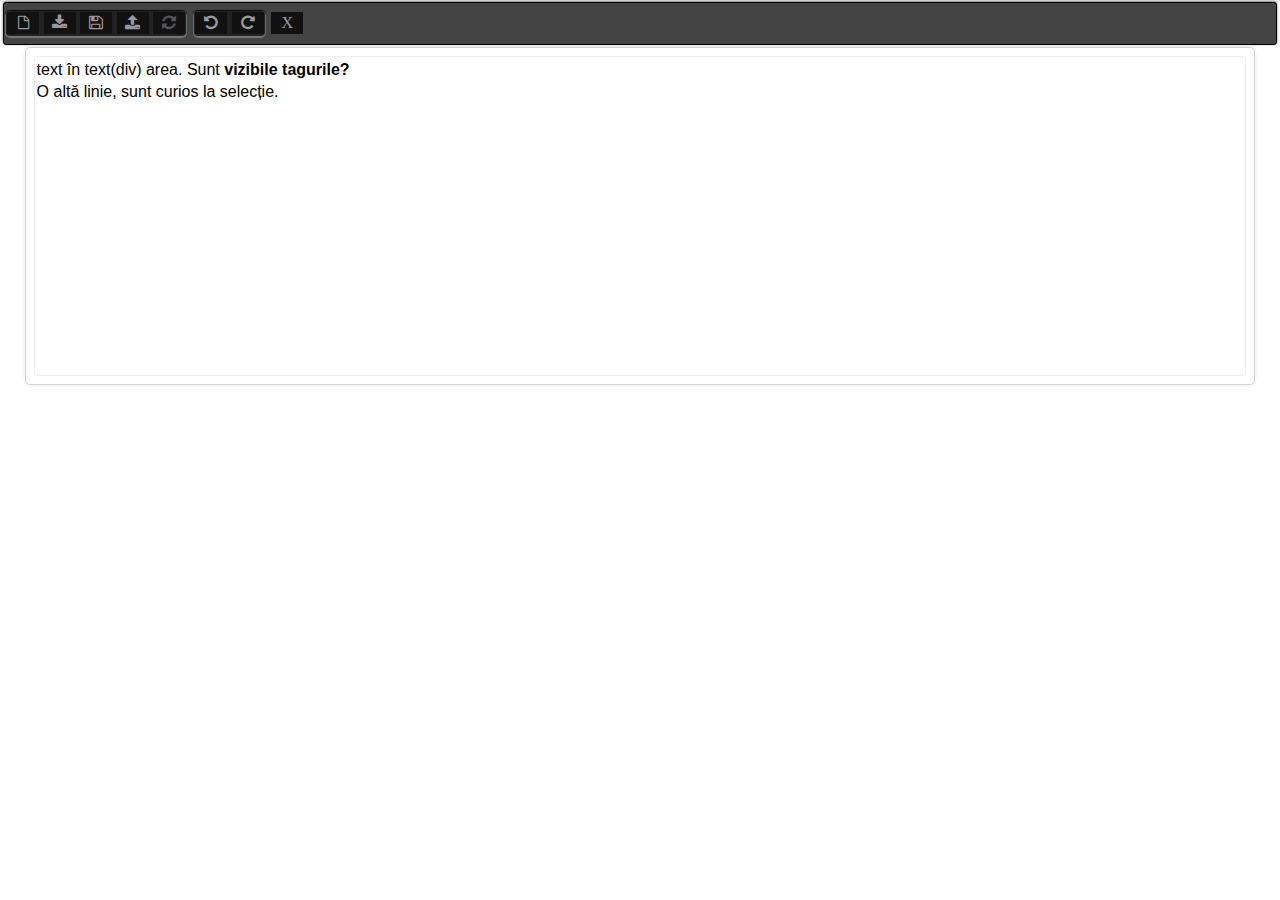
<file: index.html>
<!DOCTYPE html>
<html lang="ro">
<head>
    <meta charset="utf-8">
    <meta http-equiv="X-UA-Compatible" content="IE=edge">
    <title>Editor</title>
    <meta name="description" content="">
    <meta name="viewport" content="width=device-width, initial-scale=1">
    <link rel="stylesheet" href="css/norm.css">
    <link rel="stylesheet" href="css/main.css">
    <!--script type="text/javascript" src="js/jquery.js"></script-->
    <script type="text/javascript" src="js/jscolor.js"></script>
    <script type="text/javascript" src="js/edt.js"></script>
    <script type="text/javascript" src="js/editor.js"></script>
</head>
<body>
<div id="main">
    <div id="toolbar">
        <div class="tbwrap">
            <button onclick="editor.nou();" title="Doc Nou" class="fa new"></button>
            <button onclick="editor.loadFile();" title="Deschide" class="fa download"></button>
            <button onclick="editor.saveToLoco();" title="Save în cache" class="fa save"></button>
            <button onclick="editor.saveBuff();" title="SaveAs" class="fa upload"></button>
            <button onclick="editor.exe('reloadLastFile');" id="btreload" title="Reâncarcă ultimul fișier"
                    class="fa reload"
                    disabled></button>
        </div>
        <div class="tbwrap">
            <button onclick="editor.exe('undo');" title="Undo" class="fa undo"></button>
            <button onclick="editor.exe('redo');" title="Redo" class="fa redo"></button>
        </div>
        <button onclick="editor.rebuf();" title="worker" class="fa">X</button>
    </div>
    <div id="page">
        <div id="ledit" class="textarea" contenteditable="true">
        text în text(div) area. Sunt <b>vizibile</b> <strong>tagurile?</strong><br/>
            O altă linie,
            sunt curios la selecție.
        </div>
    </div>
    <div id="tb1" class="tbfloat">
        <div class="trow">
            <button class="fa bold" onclick="editor.exe('bold');" title="Bold"></button>
            <button onclick="editor.exe('italic');" title="Italic" class="fa italic"></button>
            <button onclick="editor.exe('underline');" title="Subliniat" class="fa underline"></button>
            <button onclick="editor.exe('strikeThrough');" title="Tăiat" class="fa strike"></button>
        </div>
        <div class="trow">
            <button onclick="editor.exe('subscript');" title="Subscript(indice)" class="fa sub"></button>
            <button onclick="editor.exe('superscript');" title="Suprascript(exponent)" class="fa sup"></button>
            <button onclick="editor.exe('indent');" title="Indent" class="fa indent"></button>
            <button onclick="editor.exe('outdent');" title="Dedent" class="fa dedent"></button>
        </div>
        <div class="trow">
            <button onclick="editor.exe('insertHorizontalRule');" title="Linie orizontală" class="fa line"></button>
            <button onclick="editor.exe('insertParagraph');" title="Paragraf nou" class="fa">P</button>
            <button onclick="editor.exe('insertUnorderedList');" title="Listă" class="fa ulist"></button>
            <button onclick="editor.exe('insertOrderedList');" title="Listă Ordonată" class="fa olist"></button>
        </div>
        <div class="trow">
            <button onclick="editor.exe('justifyLeft');" title="Aliniază la stânga" class="fa aleft"></button>
            <button onclick="editor.exe('justifyCenter');" title="Centrează" class="fa acenter"></button>
            <button onclick="editor.exe('justifyRight');" title="Aliniază la dreapta" class="fa aright"></button>
            <button onclick="editor.exe('justifyFull');" title="Aliniază uniform" class="fa ajust"></button>
        </div>
        <div class="trow">
            <button onclick="editor.exe('createLink');" title="HyperLink" class="fa link"></button>
            <button onclick="editor.exe('unlink');" title="Șterge Link" class="fa unlink"></button>
            <button onclick="editor.exe('insertImage');" title="Imagine" class="fa image"></button>
            <button onclick="editor.setSelStyle('mark');" title="Marker" class="fa eye"></button>
        </div>
        <div class="trow">
            <button onclick="ctxdiv.style.display='none';" class="fa close"></button>
        </div>
    </div>
</div>
<script type="text/javascript">

</script>
</body>
</html>
</file>
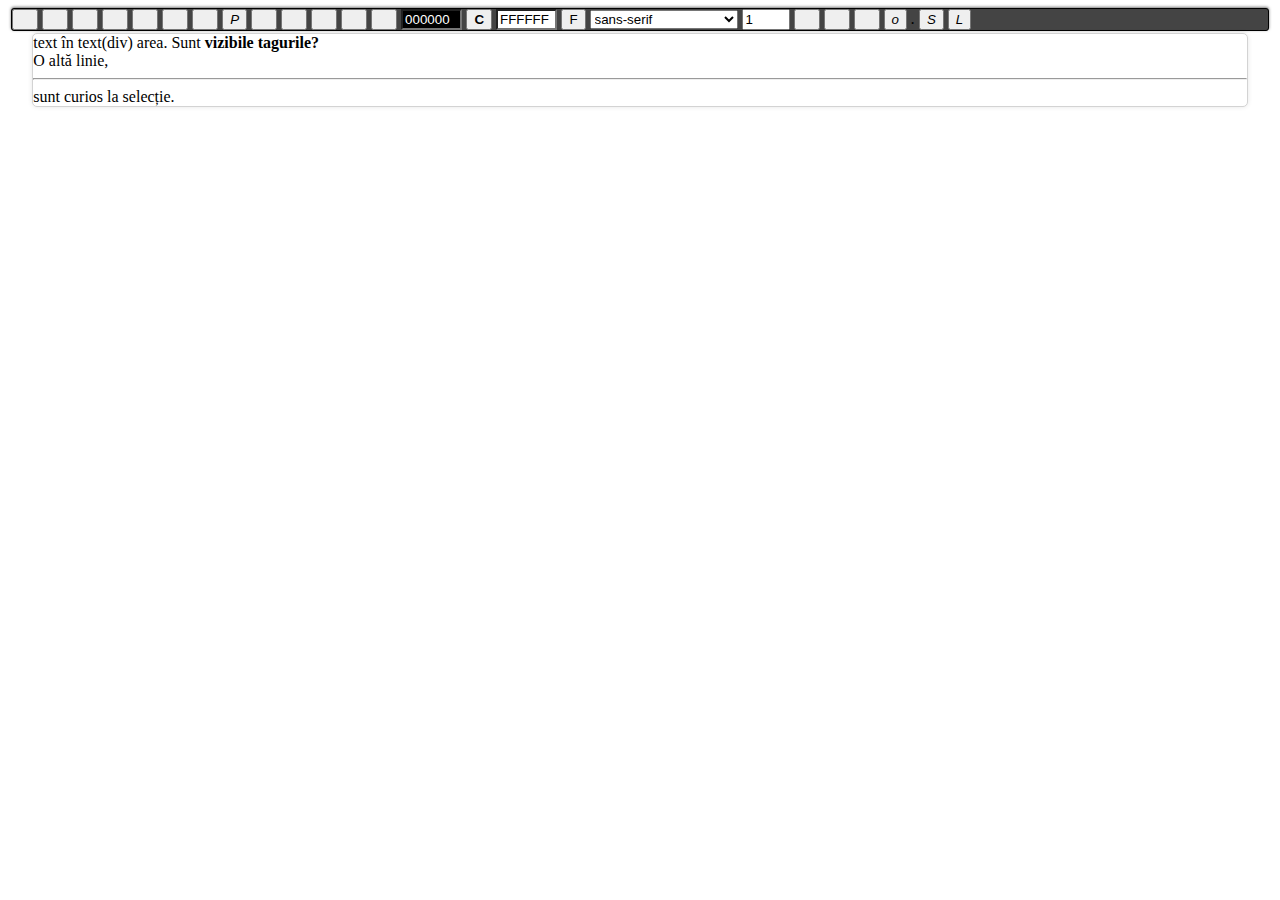
<file: index.old.html>
<!DOCTYPE html>
<html lang="ro">
<head>
    <meta charset="utf-8">
    <meta http-equiv="X-UA-Compatible" content="IE=edge">
    <title></title>
    <meta name="description" content="">
    <meta name="viewport" content="width=device-width, initial-scale=1">
    <link rel="stylesheet" href="css/main.css">
    <!--link rel="stylesheet" href="css/font-awesome.css"-->
    <script type="text/javascript" src="js/jquery.js"></script>
    <script type="text/javascript" src="js/jscolor.js"></script>
</head>
<body>

<div id="main">
    <div id="toolbar">
        <button onclick="setStyle('strong')" title="Bold"><i class="fa bold"></i></button>
        <button onclick="setStyle('i')" title="Italic"><i class="fa italic"></i></button>
        <button onclick="setStyle('u')" title="Subliniat"><i class="fa underline"></i></button>
        <button onclick="setStyle('s')" title="Tăiat"><i class="fa strike"></i></button>
        <button onclick="setStyle('sub')" title="Subscript(indice)"><i class="fa sub"></i></button>
        <button onclick="setStyle('sup')" title="Suprascript(exponent)"><i class="fa sup"></i></button>
        <button onclick="addElem('hr')" title="Linie orizontală"><i class="fa line"></i></button>
        <button onclick="addElem('p')" title="Paragraf nou"><i class="fa">P</i></button>
        <button onclick="setStyle('mark')" title="Marcator"><i class="fa eye"></i></button>
        <button onclick="setAlign('left')" title="Aliniază la stânga"><i class="fa aleft"></i></button>
        <button onclick="setAlign('center')" title="Centrează"><i class="fa acenter"></i></button>
        <button onclick="setAlign('right')" title="Aliniază la dreapta"><i class="fa aright"></i></button>
        <button onclick="setAlign('justify')" title="Aliniază uniform"><i class="fa ajust"></i></button>
        <span class="inhand"><input maxlength="6" class="color" id="fgpick" onchange="setBtColor('#'+this.color, 0)"
                                    value="000000" title="Culoare text"/>
        <button id="fgcolor" onclick="setFgColor();" title="Aplică culoarea textului">C</button></span>
        <span class="inhand"><input maxlength="6" class="color" id="bgpick" onchange="setBtColor('#'+this.color, 1)"
                                    value="FFFFFF" title="Culoare fundal"/>
        <button id="bgcolor" onclick="setBgColor();" title="Aplică culoarea fundalului">F</button></span>
        <select id="selFF" onchange="setFF();" title="Familie font">
            <option> serif</option>
            <option> Arial</option>
            <option> Arial Black</option>
            <option> Arial Narrow</option>
            <option> Book Antiqua</option>
            <option> Brush Script MT</option>
            <option> Calibri</option>
            <option> Calibri Light</option>
            <option> Comic Sans MS</option>
            <option> Consolas</option>
            <option> Cooper Black</option>
            <option> Courier New</option>
            <option> Fixedsys</option>
            <option> Harlow Solid Italic</option>
            <option> Impact</option>
            <option> Lucida Calligraphy</option>
            <option> Lucida Sans Unicode</option>
            <option> Magneto</option>
            <option> Microsoft Sans Serif</option>
            <option> Palatino Linotype</option>
            <option> Segoe Script</option>
            <option> Segoe Print</option>
            <option> Segoe UI</option>
            <option> Tahoma</option>
            <option selected="selected"> sans-serif</option>
        </select>
        <span class="inhand">
            <input type="number" maxlength="4" min="0" max="16" step=".1" value="1" id="fspick" class="fspick"
                   title="Dimensiune (em) font"/>
        <button id="fsize" onclick="setFS();" title="Scalează textul"><i class="fa font"></i></button></span>
        <button onclick="clearStyle();" title="Curătă formatarea"><i class="fa minus"></i></button>
        <button onclick="clearAllStyle();" title="Curătă toate atributele"><i class="fa minusall"></i></button>
        <button onclick="preview();" title="Preview"><i class="fa">o</i></button>
        <i class="sep">.</i>
        <button onclick="saveas();" title="SaveAs"><i class="fa">S</i></button>
        <button onclick="loadas();" title="LAs"><i class="fa">L</i></button>
    </div>
    <div id="page">
        <div id="loadedit"></div>
        <div id="editor" contenteditable="true" lang="ro">
            text în text(div) area. Sunt <b>vizibile</b> <strong>tagurile?</strong><br/>
            O altă linie,
            <hr/>
            sunt curios la selecție.
        </div>
        <div class="editor"></div>
        <div class="editor"></div>
        <div class="editor"></div>
        <div class="editor"></div>
        <div class="editor"></div>
        <div class="editor"></div>
        <div class="editor"></div>
    </div>
</div>
<script type="text/javascript">
var editor = document.getElementById('editor');
/*$('#editor').keydown(function (evt) {
 alert(editor.style.fontFamily);
 var start = $(this).selectionStart;
 var end = $(this).selectionEnd;
 var $this = $(this);
 var value = $this.text;
 alert(start + ":" + end);
 });
 */

function loadas() {
    var fileref = document.createElement('script');
    fileref.setAttribute("type", "text/javascript");
    fileref.setAttribute("src", 'myfile');
    document.getElementsByTagName("head")[0].appendChild(fileref);
    //delete txt, ta, ff, fs;
}

function saveas() {
    var c = getContent().replace(/(\r\n|\n|\r)/gm, '');
    var txt = 'var obj = {"text":"' + c + '","ta":"' + editor.style.textAlign + '","ff":' + editor.style.fontFamily + ',"fs":"' + editor.style.fontSize + '"}';
    txt += "\neditor.innerHTML = obj['text'];";
    txt += "\neditor.style.fontFamily = obj['ff'];";
    txt += "\neditor.style.fontSize = obj['fs'];";
    txt += "\neditor.style.textAlign = obj['ta'];\n";
    var textFileAsBlob = new Blob([txt], {type: 'text/javascript'});
    var fileNameToSaveAs = "myfile";
    var downloadLink = document.createElement("a");
    downloadLink.download = fileNameToSaveAs;
    downloadLink.innerHTML = "Download File";
    if (window.webkitURL != null) {
        downloadLink.href = window.webkitURL.createObjectURL(textFileAsBlob);
    }
    else {
        downloadLink.href = window.URL.createObjectURL(textFileAsBlob);
        downloadLink.onclick = destroyClickedElement;
        downloadLink.style.display = "none";
        document.body.appendChild(downloadLink);
    }
    downloadLink.click();
}

function getText() {
    return editor.innerText;
}
function getContent() {
    return editor.innerHTML;
}
function isEmpty(range) {
    var bag = document.createElement("div");
    bag.appendChild(range.cloneContents());
    if (bag.innerText == '') {
        return true;
    }
    return false;
}
$(document).ready(function () {
});

function setStyle(stil) {
    var sel = window.getSelection();
    if (sel.rangeCount) {
        var range = sel.getRangeAt(0);
        var nou = document.createElement(stil);
        nou.appendChild(range.extractContents());
        range.insertNode(nou);
    }
}
function addElem(e) {
    var range = window.getSelection().getRangeAt(0);
    range.insertNode(document.createElement(e));
}
function setFgColor() {
    var sel = window.getSelection();
    if (sel.rangeCount) {
        var range = sel.getRangeAt(0);
        var nou = document.createElement('span');
        nou.style.color = '#' + document.getElementById('fgpick').value;
        nou.appendChild(range.extractContents());
        range.insertNode(nou);
    }
}
function setBgColor() {
    var sel = window.getSelection();
    if (sel.rangeCount) {
        var range = sel.getRangeAt(0);
        var nou = document.createElement('span');
        nou.style.backgroundColor = '#' + document.getElementById('bgpick').value;
        nou.appendChild(range.extractContents());
        range.insertNode(nou);
    }
}
function setBtColor(color, bt) {
    if (bt == 0) {
        $('#fgcolor').css({'color': color});
    }
    else {
        $('#bgcolor').css({'background-color': color});
    }
}
function setFont(f) {
    var sel = window.getSelection();
    if (sel.rangeCount) {
        var range = sel.getRangeAt(0);
        var nou = document.createElement('font');
        nou.style.font = f;
        nou.appendChild(range.extractContents());
        range.insertNode(nou);
    }
}
function setFF(f) {
    var selector = document.getElementById('selFF');
    var family = selector.options[selector.selectedIndex].value;
    var sel = window.getSelection();
    if (sel.rangeCount) {
        var range = sel.getRangeAt(0);
        if (isEmpty(range)) {
            editor.style.fontFamily = family;
            return;
        }
        nou = document.createElement('font');
        nou.style.fontFamily = family;
        nou.appendChild(range.extractContents());
        range.insertNode(nou);
    } else {
        editor.style.fontFamily = family;
    }
}
function setFS() {
    var size = document.getElementById('fspick').value + "em";
    //$("#editor").class("doi");
    var sel = window.getSelection();
    if (sel.rangeCount) {
        var range = sel.getRangeAt(0);
        if (isEmpty(range)) {
            editor.style.fontSize = size;
            return;
        }
        nou = document.createElement('span');
        nou.style.fontSize = size;
        nou.appendChild(range.extractContents());
        range.insertNode(nou);
    } else {
        editor.style.fontSize = size;
    }
}
function clearStyle() {
    var sel = window.getSelection();
    if (sel.rangeCount) {
        var range = sel.getRangeAt(0);
        var nou = document.createElement('span');
        var tmp = document.createElement('span');
        tmp.appendChild(range.extractContents());
        tmp.normalize();
        nou.innerHTML = tmp.innerText;
        range.insertNode(nou);
    }
}
function clearAllStyle() {
    var txt = editor.innerText;
    editor.innerHTML = txt;
    editor.style.fontSize = '1em';
    editor.style.fontFamily = 'sans serif'
}
function setAlign(d) {
    var sel = window.getSelection();
    if (sel.rangeCount) {
        var range = sel.getRangeAt(0);
        if (isEmpty(range)) {
            editor.style.textAlign = d;
            return;
        }
        var nod = document.createElement("div");
        nod.style.textAlign = d;
        nod.appendChild(range.extractContents());
        range.insertNode(nod);
    }
}
function preview() {
    $(".editor").html(getContent());
    var ta = editor.style.textAlign;
    var ff = editor.style.fontFamily;
    var fs = editor.style.fontSize;
    var es = document.getElementsByClassName("editor");
    for (var e in es) {
        es[e].style.textAlign = ta;
        es[e].style.fontFamily = ff;
        es[e].style.fontSize = fs;
    }
}
function test() {
    var range = window.getSelection().getRangeAt(0);
    var nod = document.createElement("div");
    nod.style.textAlign = 'center';
    nod.appendChild(range.extractContents());
    range.insertNode(nod);
}
function getSelectionHtml() {
    var html = "";
    if (typeof window.getSelection != "undefined") {
        var sel = window.getSelection();
        if (sel.rangeCount) {
            var container = document.createElement("div");
            for (var i = 0, len = sel.rangeCount; i < len; ++i) {
                container.appendChild(sel.getRangeAt(i).cloneContents());
            }
            html = container.innerHTML;
        }
    } else if (typeof document.selection != "undefined") {
        if (document.selection.type == "Text") {
            html = document.selection.createRange().htmlText;
        }
    }
    alert(html);
}
function replaceSelectedText(replacementText) {
    var sel, range;
    if (window.getSelection) {
        sel = window.getSelection();
        if (sel.rangeCount) {
            /*var elm = $('#txt');
             var start = elm.selectionStart;
             var end = elm.selectionEnd;
             alert(elm.value.substring(start, end))*/
            range = sel.getRangeAt(0);
            range.deleteContents();
            range.insertNode(document.createTextNode(replacementText));
        }
    } else if (document.selection && document.selection.createRange) {
        range = document.selection.createRange();
        range.text = replacementText;
    }
}
function lst(o) {
    var s = '';
    for (var i in o) {
        s += i + ':' + o[i] + '\n';
    }
    alert(s);
}
</script>
</body>
</html>
</file>
<file: css/norm.css>
html{
font-family:sans-serif;font-size: 100%;-ms-text-size-adjust:100%;-webkit-text-size-adjust:100%;font-size:1em;line-height:1.4;}
body{margin:0 auto;}
article,aside,details,figcaption,figure,footer,header,main,nav,section,summary{display:block;}
canvas,progress,video{display:inline-block;vertical-align:baseline;}
[hidden],template,.hidden{display:none !important;visibility:hidden;}

h1{font-size:2em;margin:0.67em 0;}h2{font-size:1.5em;margin:0.83em 0;}
h3{font-size:1.17em;margin:1em 0;}h4{font-size:1em;margin:1.33em 0;}
h5{font-size:0.83em;margin:1.67em 0;}h6{font-size:0.67em;margin:2.33em 0;}
a{background:transparent;}a:active,a:hover{outline:0;}
abbr[title]{border-bottom:1px dotted;}
b,strong{font-weight:bold;}
dfn{font-style:italic;}
mark{background:#ff0;color:#000;}
small{font-size:80%;}
sub,sup{font-size:75%;line-height:0;position:relative;vertical-align:baseline;}
sup{top:-0.5em;}
sub{bottom:-0.25em;}
img{border:0;vertical-align:middle;-ms-interpolation-mode: bicubic;}
figure{margin:1em 40px;}
hr{-moz-box-sizing:content-box;box-sizing:content-box;height:1px;display:block;border:0;border-top:1px solid #ccc;margin:1em 0;padding:0;}
pre{overflow:auto;}
code,kbd,pre,samp{font-family:monospace,monospace;font-size:1em;}
input,optgroup,select,textarea{color:inherit;font:inherit;margin:0;}
html input[type="button"],input[type="reset"],input[type="submit"]{-webkit-appearance:button;cursor:pointer;}
html input[disabled]{cursor:default;}
input{line-height:normal;}
input[type="checkbox"],input[type="radio"]{box-sizing:border-box;padding:0;}
input[type="number"]::-webkit-inner-spin-button,input[type="number"]::-webkit-outer-spin-button{height:auto;}
input[type="search"]{-webkit-appearance:textfield;-moz-box-sizing: content-box;-webkit-box-sizing:content-box;box-sizing: content-box;}
input[type="search"]::-webkit-search-cancel-button,input[type="search"]::-webkit-search-decoration{-webkit-appearance:none;}
fieldset{border:1px solid #c0c0c0;margin:0 2px;padding:0.35em 0.625em 0.75em;}
legend{border:0;padding:0;}
textarea{overflow:auto;}
optgroup{font-weight:bold;}
table{border-collapse:collapse;border-spacing:0;}
td,th{padding:0;}
.clearfix:before,.clearfix:after{content:" ";display:table;}
.clearfix:after{clear:both;}

@media only screen and (min-width: 35em) {}

@media print,
(-o-min-device-pixel-ratio: 5/4),
(-webkit-min-device-pixel-ratio: 1.25),
(min-resolution: 120dpi){}

@media print{
*{background:transparent !important;color: #000 !important;
box-shadow:none !important;}
a,a:visited{text-decoration:underline;}
a[href]:after{content:" (" attr(href) ")";}
abbr[title]:after{content:" (" attr(title) ")";}
a[href^="javascript:"]:after,a[href^="#"]:after{content:"";}
pre,blockquote{border:1px solid #999;page-break-inside:avoid;}
thead{display:table-header-group;}
tr,img{page-break-inside:avoid;}
img{max-width:100% !important;}
p,h2,h3{orphans:3;widows:3;}
h2,h3{page-break-after:avoid;}}
</file>
<file: css/main.css>
#page {
    width: 96%;
    height: 100%;
    padding: 0;
    margin: 0 auto;
    border: 1px #D3D3D3 solid;
    border-radius: 5px;
    background: white;
    box-shadow: 0 0 5px rgba(0, 0, 0, 0.1);
}

.textarea {
    box-sizing: border-box;
    margin: .5em;
    padding: 2px;
    border: 1px solid #eee;
    border-radius: 4px;
    min-height: 20em;
}

#editor p {
}

.tbfloat {
    position: fixed;
    display: none;
    background: #444;
    color: #fff;
    margin: 0;
    padding: .2em .5em;
    border: 1px solid #bcf;
    border-radius: 4px 4px 16px 16px;
    box-shadow: 0 0 4px 1px #777;
}

#toolbar {
    background-color: #444;
    border-radius: 3px;
    box-shadow: 0 -1px 3px 0px #777;
    margin: 2px .2em;
    border: 1px solid #000;
}

.tbwrap, .trow {
    margin: .5em 2px;
    padding: 1px;
    border-radius: 4px;
    box-shadow: 0 1px 1px 1px #777, 0 0 1px 1px #000;
    background: #222;
}

.trow:last-child {
    border-radius: 4px 4px 12px 12px;
}

.tbwrap {
    display: inline-block;
}

button.fa {
    cursor: pointer;
    font-family: FontAwesome;
    font-style: normal;
    font-weight: normal;
    font-size: 1em;
    line-height: 1;
    text-align: center;
    -webkit-font-smoothing: antialiased;
    color: #999;
    background-color: #111;
    padding: .2em 0;
    margin: 0;
    width: 2em;
    min-width: 1em;
    border: 0;
    box-shadow: none;
}

button.fa, button.fa:focus {
    outline: 0;
}

button.fa:hover {
    color: #fff;
}

button.fa:active {
    color: #bdf;
}

button.close {
    width: 100% !important;
    border-radius: 4px 4px 12px 12px;
}

input.color {
    width: 4em;
}

input.fspick {
    width: 3em;
}

#fgcolor {
    font-weight: bold;
}

@font-face {
    font-family: 'FontAwesome';
    src: url('../fonts/fontawesome-webfont.eot?v=4.0.3');
    src: url('../fonts/fontawesome-webfont.eot') format('embedded-opentype'), url('../fonts/fontawesome-webfont.woff') format('woff'), url('../fonts/fontawesome-webfont.ttf') format('truetype');
    font-weight: normal;
    font-style: normal;
}

.bold:before {
    content: "\f032";
}

.bold {
    font-weight: bold;
}

.underline:before {
    content: "\f0cd";
}

.strike:before {
    content: "\f0cc";
}

.italic:before {
    content: "\f033";
}

.sub:before {
    content: "\f12c";
}

.sup:before {
    content: "\f12b";
}

.eye:before {
    content: "\f06e";
}

.minus:before {
    content: "\f068";
}

.minusall:before {
    content: "\f056";
}

.font:before {
    content: "\f034";
}

.line:before {
    content: "\f147";
}

.aleft:before {
    content: "\f036";
}

.aright:before {
    content: "\f038";
}

.ajust:before {
    content: "\f039";
}

.acenter:before {
    content: "\f037";
}

.save:before {
    content: "\f0c7";
}

.saveas:before {
    content: "\f0c7";
    color: #777;
}

.new:before {
    content: "\f016";
}

.open:before {
    content: "\f15c";
}

.last:before {
    content: "\f15b";
}

.ulist:before {
    content: "\f0ca";
}

.olist:before {
    content: "\f0cb";
}

.indent:before {
    content: "\f03c";
}

.dedent:before {
    content: "\f03b";
}

.link:before {
    content: "\f0c1";
}

.unlink:before {
    content: "\f127";
}

.image:before {
    content: "\f083";
}

.undo:before {
    content: "\f0e2";
}

.redo:before {
    content: "\f01e";
}

.reload:before {
    content: "\f021";
}

.download:before {
    content: "\f019";
}

.upload:before {
    content: "\f093";
}

.close:before {
    content: "\f057";
}

button[disabled] {
    color: #555;
}

blockquote {
    margin: 0 0 0 2em !important;
}

/*----------------------------------------------------*/
@media only screen and (min-width: 35em) {
    /* Style adjustments for viewports that meet the condition */
}

@media print,
(-o-min-device-pixel-ratio: 5/4),
(-webkit-min-device-pixel-ratio: 1.25),
(min-resolution: 120dpi) {
    /* Style adjustments for high resolution devices */
}

@media print {
    body {
        background: transparent !important;
        color: #000 !important; /* Black prints faster: h5bp.com/s */
    }

    * {
        box-shadow: none !important;
        text-shadow: none !important;
    }

    #toolbar {
        display: none;
    }

    #editor, .editor {
        border: 1px solid #eee;
    }

    a,
    a:visited {
        text-decoration: underline;
    }

    a[href]:after {
        content: " (" attr(href) ")";
    }

    abbr[title]:after {
        content: " (" attr(title) ")";
    }

    .ir a:after,
    a[href^="javascript:"]:after,
    a[href^="#"]:after {
        content: "";
    }

    pre,
    blockquote {
        border: 1px solid #999;
        page-break-inside: avoid;
    }

    thead {
        display: table-header-group; /* h5bp.com/t */
    }

    tr,
    img {
        page-break-inside: avoid;
    }

    img {
        max-width: 100% !important;
    }

    @page {
        margin: 0.41cm;
    }

    p,
    h2,
    h3 {
        orphans: 3;
        widows: 3;
    }

    h2,
    h3 {
        page-break-after: avoid;
    }
}
</file>
